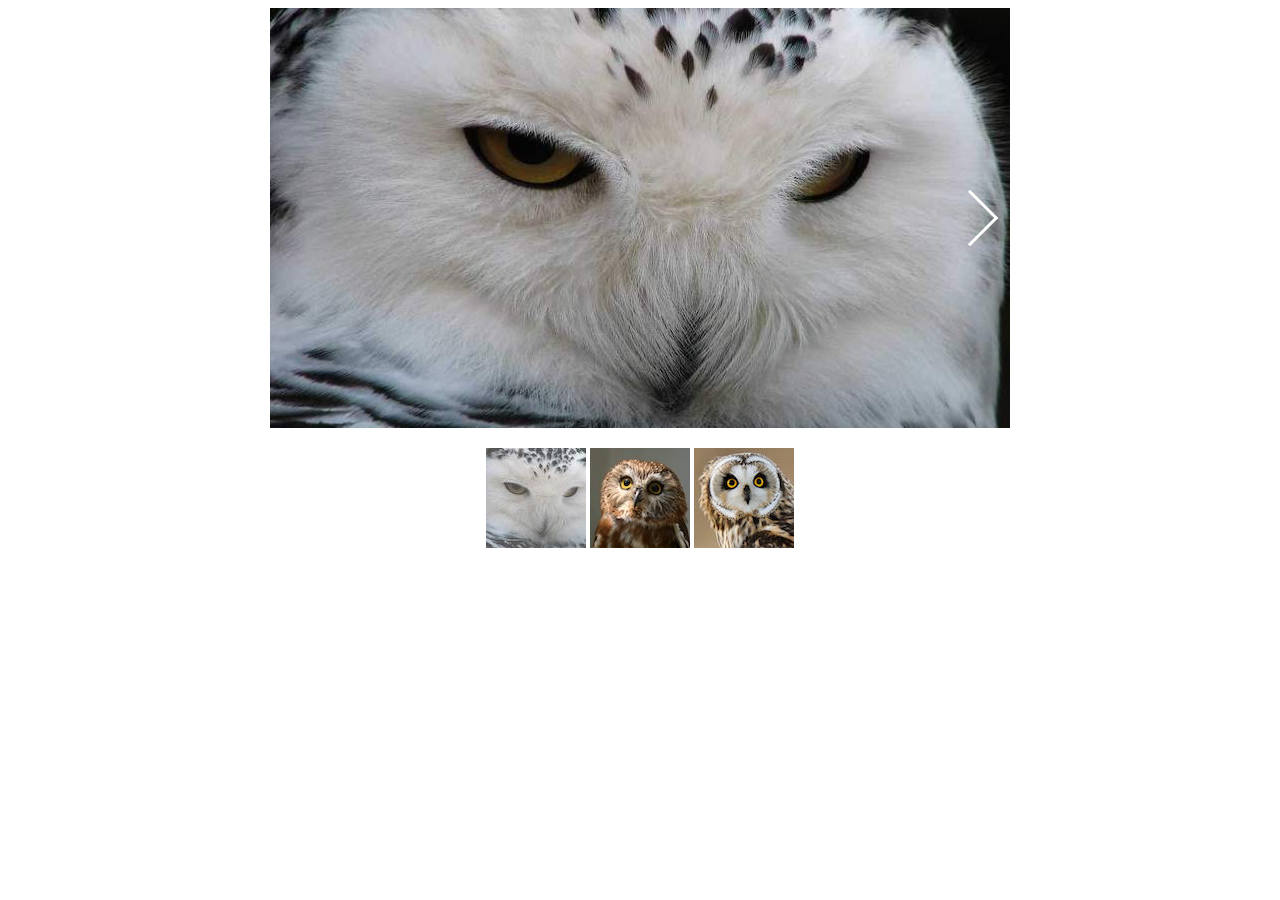
<file: task1-3/index.html>
<!DOCTYPE html>
<html lang="en">
<meta charset="UTF-8">
<title>Document</title>
<meta name="viewport" content="width=device-width, initial-scale=1, minimum-scale=1, maximum-scale=1">
<link rel="shortcut icon" type="image/x-icon" href="./favicon.png">
<link href="./style.css" type="text/css" rel="stylesheet">
<script src="./jquery.js"></script>
<script src="./scripts.js"></script>
<main id="main">
    <div class="gallery">
        <div class="imgbox">
            <button class="arrow left navbtn"></button>
            <button class="arrow right navbtn"></button>
            <img width="740" height="420" src="./img/large1.jpg" alt="large1" class="main-img">
        </div>
        <div class="gallery-tips">
            <img width="100" height="100" src="./img/tip1.jpg" alt="tip1" class="cur navbtn">
            <img width="100" height="100" src="./img/tip2.jpg" alt="tip2" class="navbtn">
            <img width="100" height="100" src="./img/tip3.jpg" alt="tip3" class="navbtn">
        </div>
    </div>
</main>

</html>
</file>
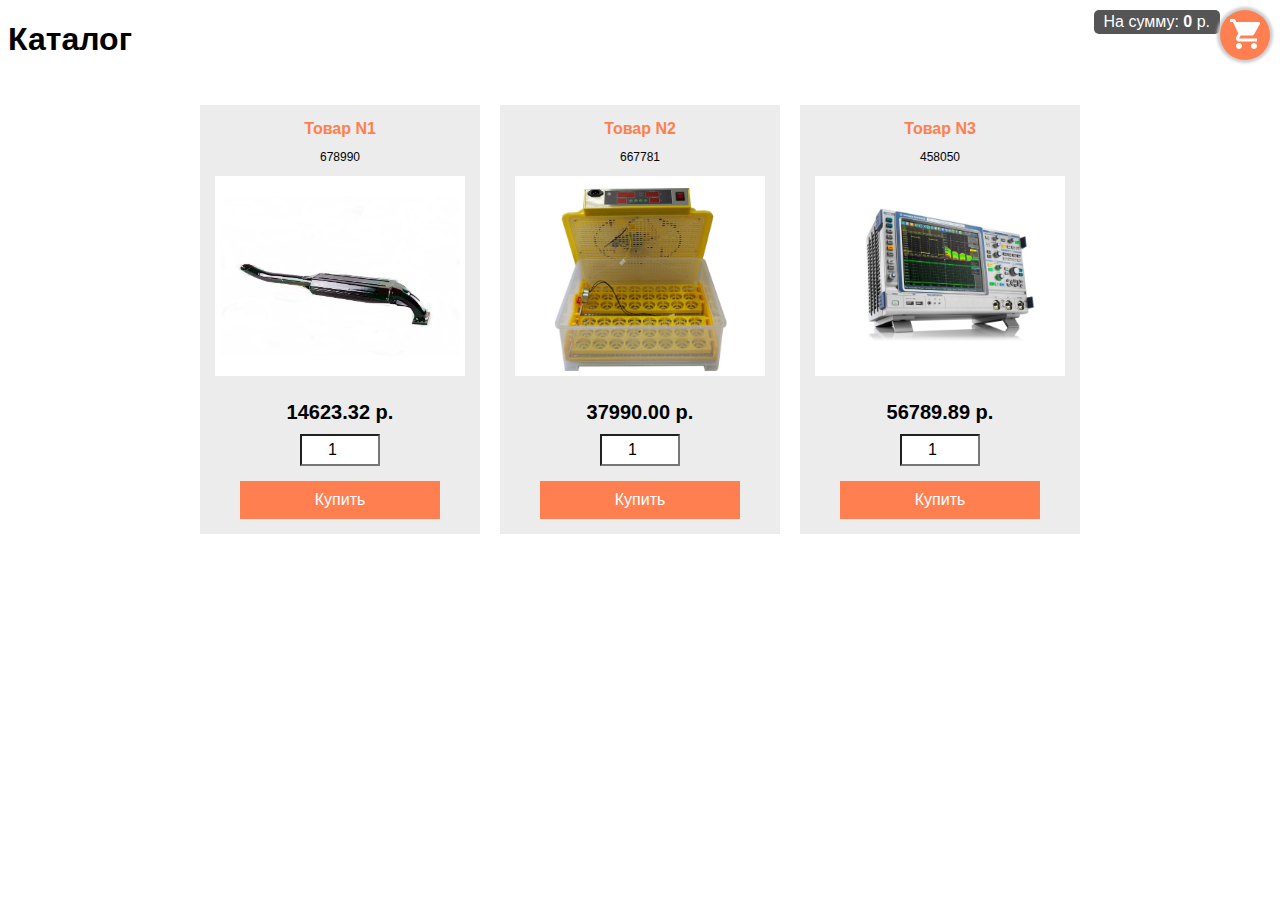
<file: task2/index.html>
<!DOCTYPE html>
<html lang="en">
<meta charset="UTF-8">
<title>Document</title>
<meta name="viewport" content="width=device-width, initial-scale=1, minimum-scale=1, maximum-scale=1">
<link rel="shortcut icon" type="image/x-icon" href="./favicon.png">
<link href="./style.css" type="text/css" rel="stylesheet">
<script src="./jquery.js"></script>
<script src="./scripts.js"></script>
<main id="main">
    <div class="cart">
        <button class="toggle"><svg><use xlink:href="#cart-ico"/></svg></button>
        <span class="total">На&nbsp;сумму:&nbsp;<strong class="carttotal">0</strong>&nbsp;р.</span>
        <table>
            <tbody>
                <tr>
                    <th class="pic"></th>
                    <th>Наименование</th>
                    <th>Артикул</th>
                    <th>Цена</th>
                    <th>Кол-во</th>
                    <th>Стоимость</th>
                    <th></th>
                </tr>
                
                <tr class="empty">
                    <td colspan="7">В корзине пока ничего нет</td>
                </tr>
                <tr class="totalsumm">
                    <td colspan="5">Итого:</td><td colspan="2" class="summbox"><span>0</span> р. <a class="tobuy" href="#">К оформлению >></a></td>
                </tr>
            </tbody>
        </table>
    </div>
    <h1>Каталог</h1>
    <div class="catalog">
        <div class="cat-item">
            <a href="#" class="title">Товар N1</a>
            <div class="art">678990</div>
            <a href="#" class="imgbox">
                <img src="./img/good1.jpg" alt="Товар N1">
            </a>
            <div class="price"><span>14623.32</span> p.</div>
            <div class="quant"><input min="1" type="number" value="1"></div>
            <button data-buy>Купить</button>
        </div>
        <div class="cat-item">
            <a href="#" class="title">Товар N2</a>
            <div class="art">667781</div>
            <a href="#" class="imgbox">
                <img src="./img/good2.jpg" alt="Товар N2">
            </a>
            <div class="price"><span>37990.00</span> p.</div>
            <div class="quant"><input min="1" type="number" value="1"></div>
            <button data-buy>Купить</button>
        </div>
        <div class="cat-item">
            <a href="#" class="title">Товар N3</a>
            <div class="art">458050</div>
            <a href="#" class="imgbox">
                <img src="./img/good3.jpg" alt="Товар N3">
            </a>
            <div class="price"><span>56789.89</span> p.</div>
            <div class="quant"><input min="1" type="number" value="1"></div>
            <button data-buy>Купить</button>
        </div>
    </div>
</main>
<svg>
    <defs>
        <symbol id="cart-ico" viewBox="0 0 510 510">
        <path d="M153,408c-28.05,0-51,22.95-51,51s22.95,51,51,51s51-22.95,51-51S181.05,408,153,408z M0,0v51h51l91.8,193.8L107.1,306    c-2.55,7.65-5.1,17.85-5.1,25.5c0,28.05,22.95,51,51,51h306v-51H163.2c-2.55,0-5.1-2.55-5.1-5.1v-2.551l22.95-43.35h188.7    c20.4,0,35.7-10.2,43.35-25.5L504.9,89.25c5.1-5.1,5.1-7.65,5.1-12.75c0-15.3-10.2-25.5-25.5-25.5H107.1L84.15,0H0z M408,408    c-28.05,0-51,22.95-51,51s22.95,51,51,51s51-22.95,51-51S436.05,408,408,408z"/>
        </symbol>
    </defs>
</svg>

</html>
</file>
<file: task1-3/style.css>
#main{
    text-align: center;
}

.gallery{
    margin: auto;
    text-align: center;
}
.imgbox{
    position: relative;
    display: flex;
    justify-content: center;
    align-items: center;
    width: 740px;
    margin: auto;
    height: 420px;
}
.imgbox img.main-img{
    flex: 0 0 auto;
    box-sizing: border-box;
    vertical-align: middle;
    width: 740px;
    height: 420px;
    display: inline-flex;
}

.imgbox .arrow{
    z-index: 2;
    background: transparent;
    position: absolute;
    border: 3px solid #fff;
    width: 40px;
    height: 40px;
    transform: translate(0, -50%)rotate(45deg);
    top: 50%;
}


.imgbox .arrow:hover{
    opacity: 0.5;
}

.imgbox .arrow.right{
    right: 20px;
    border-left: none;
    border-bottom: none;
}
.imgbox .arrow.left{
    display: none;
    left: 20px;
    border-right: none;
    border-top: none;
}

.imgbox.error{
    background: #fff;
}

.imgbox.error:after{
    box-sizing: border-box;
    font-size: 18px;
    padding: 10px 10px 100px;
    z-index: 1;
    position: absolute;
    top: 0;
    left: 0;
    color: #fff;
    display: flex;
    justify-content: center;
    align-items: center;
    width: 100%;
    height: 100%;
    background: #f00 url(./img/error.png) center no-repeat;
    background-size: 60px;
    content: 'Файл не найден!';
}


.gallery-tips{
    text-align: center;
    margin: 20px auto;
    width: 100%;
}

.gallery-tips img{
    background-color: #fff;
    opacity: 0.7;
    transition: all 0.3s ease;
}
.gallery-tips img:not(.cur){
    opacity: 1;
}
.gallery-tips img:not(.cur):hover{
    cursor: pointer;
    opacity: 0.7;
}
</file>
<file: task2/style.css>
body{
    font-family: sans-serif;
    
}

.cart {
    z-index: 5;
    position: fixed;
    right: 10px;
    top: 10px;
}
.cart .toggle{
    outline: 0;
    border: none;
    transition: all 0.3s ease;
    z-index: 2;
    position: relative;
    -webkit-appearance: none;
    background: #ff7f50;
    width: 50px;
    height: 50px;
    padding: 5px;
    border-radius: 50%;
    cursor: pointer;
    box-shadow: 0 0 3px 3px #ccc;
}

.cart .toggle:hover{
    box-shadow: 0 0 3px 5px #ff7f50;
}
.cart .toggle svg{
    width: 30px;
    height: 30px;
}
.cart .toggle svg use{
    fill: #fff;
}
.cart .total{
    padding: 3px 10px;
    border-radius: 5px;
    z-index: 0;
    position: absolute;
    top: 0;
    right: 50px;
    background: #555;
    color: #fff;
    z-index: 1;
    
}

.cart table{
    transform: translateY(-200%);
    transition: all 0.3s ease;
    z-index: 1;
    box-shadow: #ccc;
    position: fixed;
    right: 45px;
    top: 45px;
    border-collapse: collapse;
}

.cart table.vis{
    transform: translateY(0);
}

.cart table th:last-of-type{
    width: 70px;
}
.cart table th,
.cart table td{
    background: #fff;
    border: 1px solid #000;
    padding: 5px;
    box-sizing: border-box;
}

.cart table .pic{
    width: 50px;
}

.cart table td .tobuy{
    color: #ff7f50;
    display: block;
    margin-top: 5px;
}


.cart table td .tobuy:hover{
    text-decoration: none;
}

.cart table td.pic img{
    max-width: 50px;
    max-height: 50px;
    width: 100%;
}
.cart table .del{
    border: none;
    transition: all 0.3s ease;
    z-index: 2;
    position: relative;
    -webkit-appearance: none;
    background: #555;
    padding: 5px;
    color: #fff;
    cursor: pointer;
    opacity: 1;
    
}

.cart table .del:hover{
    opacity: 0.7;
}
.cart table tr.empty{
    display: table-row;
    text-align: center;
    background: #eee;
    font-weight: 700;
}
.cart table tr.empty td{
    background: #eee;
    color: #999;
}
.cart table tr.pos ~ tr.empty{
    display: none;
}
.cart table tr.totalsumm{
    display: none;
}
.cart table tr.pos ~ tr.totalsumm{
    display: table-row;
}

.catalog{
    display: flex;
    width: 100%;
    padding: 15px 0;
    box-sizing: border-box;
    justify-content: center;
    align-content: flex-start;
    align-items: stretch;
    flex-wrap: wrap;
    
}
.catalog .cat-item{
    margin: 10px 10px 40px;
    padding: 15px;
    box-sizing: border-box;
    background-color: #ececec;
    flex: 1 0 auto;
    max-width: 280px;
    justify-content: center;
    text-align: center;
}
.catalog .cat-item .title{
    transition: all 0.3s ease;
    font-weight: 700;
    text-decoration: none;
    opacity: 1;
    color: #ff7f50;
}
.catalog .cat-item .title:hover{
    opacity: 0.7;
}
.catalog .cat-item button{
    width: 200px;
    padding: 10px;
    cursor: pointer;
    margin-top: 15px;
    -webkit-appearance: none;
    transition: all 0.3s ease;
    background: #ff7f50; 
    color: #fff;
    font-size: 16px;
    border: none;
}

.catalog .cat-item button:hover{
    opacity: 0.7;
}
.catalog .cat-item .art{
    font-size: 12px;
    margin: 1em 0;
}
.catalog .cat-item .price{
    text-align: center;
    display: inline-block;
    margin: 10px auto;
    font-size: 20px;
    font-weight: 700;
}
.catalog .cat-item .quant{
    text-align: center;
    font-size: 16px;
    text-align: center;
    width: 80px;
    margin: auto;
}
.catalog .cat-item .quant input{
    -webkit-appearance: none;
    padding: 5px;
    box-sizing: border-box;
    text-align: center;
    max-width: 100%;
    font-size: 16px;
    min-width: 0;
}
.catalog .cat-item .imgbox{
    transition: all 0.3s ease;
    opacity: 1;
    background: #fff;
    display: flex;
    justify-content: center;
    align-items: center;
    align-content: center;
    margin-bottom: 15px;
    padding: 5px;
    box-sizing: border-box;
    width: 100%;
    height: 200px;
}
.catalog .cat-item .imgbox:hover{
    opacity: 0.7;
}
.catalog .cat-item .imgbox img{
    margin: auto;
    max-width: 100%;
    max-height: 100%;
}
</file>
